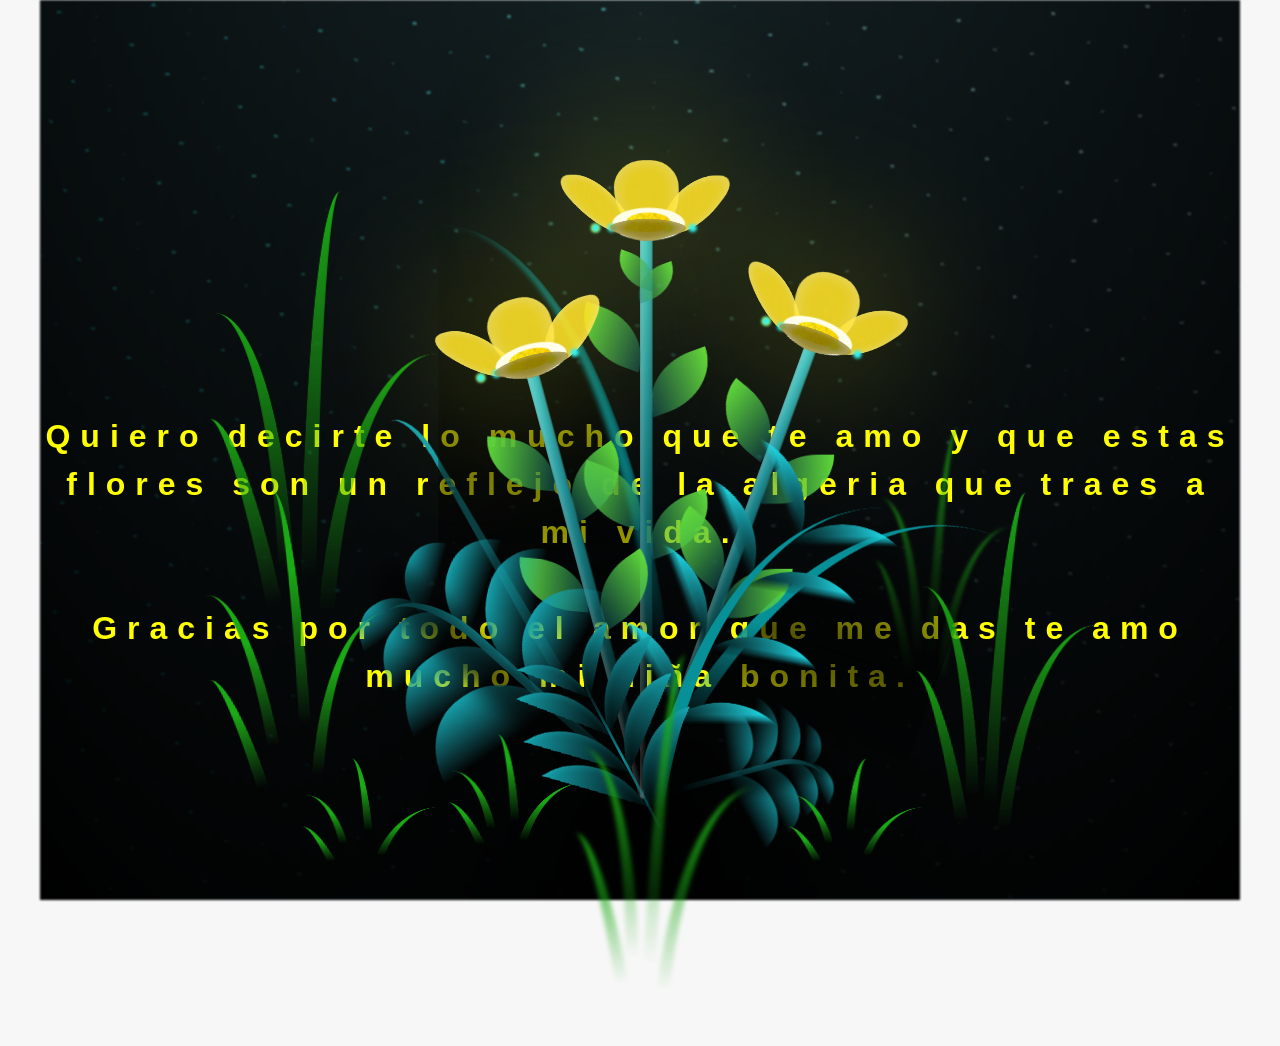
<file: flower.html>
<!DOCTYPE html>
<html lang="es">
  <head>
    <meta charset="UTF-8" />
    <meta http-equiv="X-UA-Compatible" content="IE=edge" />
    <meta name="viewport" content="width=device-width, initial-scale=1.0" />
    <link rel="stylesheet" href="css/main.css" />
    <link rel="icon" href="img/flowers.png" type="image/x-icon" />
    <title>Flower</title>
  </head>
  <body class="container">
    <audio src="sound/ChristianBasso&HaienQiu-Flowers.mp3" autoplay></audio>
    <div id="lyrics">
     
    </div>
    <h1 class="titulo">Quiero decirte lo mucho que te amo y que estas flores son un reflejo de la algeria que traes a mi vida. <br> <br>
      Gracias por todo el amor que me das
       te amo mucho mi niña bonita.</h1>
  
    <div class="night"></div>
    <div class="flowers">
      <div class="flower flower--1">
        <div class="flower__leafs flower__leafs--1">
          <div class="flower__leaf flower__leaf--1"></div>
          <div class="flower__leaf flower__leaf--2"></div>
          <div class="flower__leaf flower__leaf--3"></div>
          <div class="flower__leaf flower__leaf--4"></div>
          <div class="flower__white-circle"></div>

          <div class="flower__light flower__light--1"></div>
          <div class="flower__light flower__light--2"></div>
          <div class="flower__light flower__light--3"></div>
          <div class="flower__light flower__light--4"></div>
          <div class="flower__light flower__light--5"></div>
          <div class="flower__light flower__light--6"></div>
          <div class="flower__light flower__light--7"></div>
          <div class="flower__light flower__light--8"></div>
        </div>
        <div class="flower__line">
          <div class="flower__line__leaf flower__line__leaf--1"></div>
          <div class="flower__line__leaf flower__line__leaf--2"></div>
          <div class="flower__line__leaf flower__line__leaf--3"></div>
          <div class="flower__line__leaf flower__line__leaf--4"></div>
          <div class="flower__line__leaf flower__line__leaf--5"></div>
          <div class="flower__line__leaf flower__line__leaf--6"></div>
        </div>
      </div>

      <div class="flower flower--2">
        <div class="flower__leafs flower__leafs--2">
          <div class="flower__leaf flower__leaf--1"></div>
          <div class="flower__leaf flower__leaf--2"></div>
          <div class="flower__leaf flower__leaf--3"></div>
          <div class="flower__leaf flower__leaf--4"></div>
          <div class="flower__white-circle"></div>

          <div class="flower__light flower__light--1"></div>
          <div class="flower__light flower__light--2"></div>
          <div class="flower__light flower__light--3"></div>
          <div class="flower__light flower__light--4"></div>
          <div class="flower__light flower__light--5"></div>
          <div class="flower__light flower__light--6"></div>
          <div class="flower__light flower__light--7"></div>
          <div class="flower__light flower__light--8"></div>
        </div>
        <div class="flower__line">
          <div class="flower__line__leaf flower__line__leaf--1"></div>
          <div class="flower__line__leaf flower__line__leaf--2"></div>
          <div class="flower__line__leaf flower__line__leaf--3"></div>
          <div class="flower__line__leaf flower__line__leaf--4"></div>
        </div>
      </div>

      <div class="flower flower--3">
        <div class="flower__leafs flower__leafs--3">
          <div class="flower__leaf flower__leaf--1"></div>
          <div class="flower__leaf flower__leaf--2"></div>
          <div class="flower__leaf flower__leaf--3"></div>
          <div class="flower__leaf flower__leaf--4"></div>
          <div class="flower__white-circle"></div>

          <div class="flower__light flower__light--1"></div>
          <div class="flower__light flower__light--2"></div>
          <div class="flower__light flower__light--3"></div>
          <div class="flower__light flower__light--4"></div>
          <div class="flower__light flower__light--5"></div>
          <div class="flower__light flower__light--6"></div>
          <div class="flower__light flower__light--7"></div>
          <div class="flower__light flower__light--8"></div>
        </div>
        <div class="flower__line">
          <div class="flower__line__leaf flower__line__leaf--1"></div>
          <div class="flower__line__leaf flower__line__leaf--2"></div>
          <div class="flower__line__leaf flower__line__leaf--3"></div>
          <div class="flower__line__leaf flower__line__leaf--4"></div>
        </div>
      </div>

      <div class="grow-ans" style="--d: 1.2s">
        <div class="flower__g-long">
          <div class="flower__g-long__top"></div>
          <div class="flower__g-long__bottom"></div>
        </div>
      </div>

      <div class="growing-grass">
        <div class="flower__grass flower__grass--1">
          <div class="flower__grass--top"></div>
          <div class="flower__grass--bottom"></div>
          <div class="flower__grass__leaf flower__grass__leaf--1"></div>
          <div class="flower__grass__leaf flower__grass__leaf--2"></div>
          <div class="flower__grass__leaf flower__grass__leaf--3"></div>
          <div class="flower__grass__leaf flower__grass__leaf--4"></div>
          <div class="flower__grass__leaf flower__grass__leaf--5"></div>
          <div class="flower__grass__leaf flower__grass__leaf--6"></div>
          <div class="flower__grass__leaf flower__grass__leaf--7"></div>
          <div class="flower__grass__leaf flower__grass__leaf--8"></div>
          <div class="flower__grass__overlay"></div>
        </div>
      </div>

      <div class="growing-grass">
        <div class="flower__grass flower__grass--2">
          <div class="flower__grass--top"></div>
          <div class="flower__grass--bottom"></div>
          <div class="flower__grass__leaf flower__grass__leaf--1"></div>
          <div class="flower__grass__leaf flower__grass__leaf--2"></div>
          <div class="flower__grass__leaf flower__grass__leaf--3"></div>
          <div class="flower__grass__leaf flower__grass__leaf--4"></div>
          <div class="flower__grass__leaf flower__grass__leaf--5"></div>
          <div class="flower__grass__leaf flower__grass__leaf--6"></div>
          <div class="flower__grass__leaf flower__grass__leaf--7"></div>
          <div class="flower__grass__leaf flower__grass__leaf--8"></div>
          <div class="flower__grass__overlay"></div>
        </div>
      </div>

      <div class="grow-ans" style="--d: 2.4s">
        <div class="flower__g-right flower__g-right--1">
          <div class="leaf"></div>
        </div>
      </div>

      <div class="grow-ans" style="--d: 2.8s">
        <div class="flower__g-right flower__g-right--2">
          <div class="leaf"></div>
        </div>
      </div>

      <div class="grow-ans" style="--d: 2.8s">
        <div class="flower__g-front">
          <div
            class="flower__g-front__leaf-wrapper flower__g-front__leaf-wrapper--1"
          >
            <div class="flower__g-front__leaf"></div>
          </div>
          <div
            class="flower__g-front__leaf-wrapper flower__g-front__leaf-wrapper--2"
          >
            <div class="flower__g-front__leaf"></div>
          </div>
          <div
            class="flower__g-front__leaf-wrapper flower__g-front__leaf-wrapper--3"
          >
            <div class="flower__g-front__leaf"></div>
          </div>
          <div
            class="flower__g-front__leaf-wrapper flower__g-front__leaf-wrapper--4"
          >
            <div class="flower__g-front__leaf"></div>
          </div>
          <div
            class="flower__g-front__leaf-wrapper flower__g-front__leaf-wrapper--5"
          >
            <div class="flower__g-front__leaf"></div>
          </div>
          <div
            class="flower__g-front__leaf-wrapper flower__g-front__leaf-wrapper--6"
          >
            <div class="flower__g-front__leaf"></div>
          </div>
          <div
            class="flower__g-front__leaf-wrapper flower__g-front__leaf-wrapper--7"
          >
            <div class="flower__g-front__leaf"></div>
          </div>
          <div
            class="flower__g-front__leaf-wrapper flower__g-front__leaf-wrapper--8"
          >
            <div class="flower__g-front__leaf"></div>
          </div>
          <div class="flower__g-front__line"></div>
        </div>
      </div>

      <div class="grow-ans" style="--d: 3.2s">
        <div class="flower__g-fr">
          <div class="leaf"></div>
          <div class="flower__g-fr__leaf flower__g-fr__leaf--1"></div>
          <div class="flower__g-fr__leaf flower__g-fr__leaf--2"></div>
          <div class="flower__g-fr__leaf flower__g-fr__leaf--3"></div>
          <div class="flower__g-fr__leaf flower__g-fr__leaf--4"></div>
          <div class="flower__g-fr__leaf flower__g-fr__leaf--5"></div>
          <div class="flower__g-fr__leaf flower__g-fr__leaf--6"></div>
          <div class="flower__g-fr__leaf flower__g-fr__leaf--7"></div>
          <div class="flower__g-fr__leaf flower__g-fr__leaf--8"></div>
        </div>
      </div>

      <div class="long-g long-g--0">
        <div class="grow-ans" style="--d: 3s">
          <div class="leaf leaf--0"></div>
        </div>
        <div class="grow-ans" style="--d: 2.2s">
          <div class="leaf leaf--1"></div>
        </div>
        <div class="grow-ans" style="--d: 3.4s">
          <div class="leaf leaf--2"></div>
        </div>
        <div class="grow-ans" style="--d: 3.6s">
          <div class="leaf leaf--3"></div>
        </div>
      </div>

      <div class="long-g long-g--1">
        <div class="grow-ans" style="--d: 3.6s">
          <div class="leaf leaf--0"></div>
        </div>
        <div class="grow-ans" style="--d: 3.8s">
          <div class="leaf leaf--1"></div>
        </div>
        <div class="grow-ans" style="--d: 4s">
          <div class="leaf leaf--2"></div>
        </div>
        <div class="grow-ans" style="--d: 4.2s">
          <div class="leaf leaf--3"></div>
        </div>
      </div>

      <div class="long-g long-g--2">
        <div class="grow-ans" style="--d: 4s">
          <div class="leaf leaf--0"></div>
        </div>
        <div class="grow-ans" style="--d: 4.2s">
          <div class="leaf leaf--1"></div>
        </div>
        <div class="grow-ans" style="--d: 4.4s">
          <div class="leaf leaf--2"></div>
        </div>
        <div class="grow-ans" style="--d: 4.6s">
          <div class="leaf leaf--3"></div>
        </div>
      </div>

      <div class="long-g long-g--3">
        <div class="grow-ans" style="--d: 4s">
          <div class="leaf leaf--0"></div>
        </div>
        <div class="grow-ans" style="--d: 4.2s">
          <div class="leaf leaf--1"></div>
        </div>
        <div class="grow-ans" style="--d: 3s">
          <div class="leaf leaf--2"></div>
        </div>
        <div class="grow-ans" style="--d: 3.6s">
          <div class="leaf leaf--3"></div>
        </div>
      </div>

      <div class="long-g long-g--4">
        <div class="grow-ans" style="--d: 4s">
          <div class="leaf leaf--0"></div>
        </div>
        <div class="grow-ans" style="--d: 4.2s">
          <div class="leaf leaf--1"></div>
        </div>
        <div class="grow-ans" style="--d: 3s">
          <div class="leaf leaf--2"></div>
        </div>
        <div class="grow-ans" style="--d: 3.6s">
          <div class="leaf leaf--3"></div>
        </div>
      </div>

      <div class="long-g long-g--5">
        <div class="grow-ans" style="--d: 4s">
          <div class="leaf leaf--0"></div>
        </div>
        <div class="grow-ans" style="--d: 4.2s">
          <div class="leaf leaf--1"></div>
        </div>
        <div class="grow-ans" style="--d: 3s">
          <div class="leaf leaf--2"></div>
        </div>
        <div class="grow-ans" style="--d: 3.6s">
          <div class="leaf leaf--3"></div>
        </div>
      </div>

      <div class="long-g long-g--6">
        <div class="grow-ans" style="--d: 4.2s">
          <div class="leaf leaf--0"></div>
        </div>
        <div class="grow-ans" style="--d: 4.4s">
          <div class="leaf leaf--1"></div>
        </div>
        <div class="grow-ans" style="--d: 4.6s">
          <div class="leaf leaf--2"></div>
        </div>
        <div class="grow-ans" style="--d: 4.8s">
          <div class="leaf leaf--3"></div>
        </div>
      </div>

      <div class="long-g long-g--7">
        <div class="grow-ans" style="--d: 3s">
          <div class="leaf leaf--0"></div>
        </div>
        <div class="grow-ans" style="--d: 3.2s">
          <div class="leaf leaf--1"></div>
        </div>
        <div class="grow-ans" style="--d: 3.5s">
          <div class="leaf leaf--2"></div>
        </div>
        <div class="grow-ans" style="--d: 3.6s">
          <div class="leaf leaf--3"></div>
        </div>
      </div>
    </div>
    <script src="anim.js"></script>
    <script src="main.js"></script>
  </body>
</html>
</file>
<file: css/main.css>
*,
*::after,
*::before {
  padding: 0;
  margin: 0;
  box-sizing: border-box;
}

:root {
  --dark-color: #000;
}

body {
  display: flex;
  align-items: flex-end;
  justify-content: center;
  min-height: 100vh;
  background-color: var(--dark-color);
  overflow: hidden;
  perspective: 1000px;
}

#lyrics {
  font-size: 28px;
  font-family: "Franklin Gothic Medium", "Arial Narrow", Arial, sans-serif;
  color: white;
  position: absolute;
  margin-bottom: 20%;
  z-index: 1;
  font-weight: bold;
  letter-spacing: 4px;
}
@media only screen and (max-width: 600px) {
  /* Estilos específicos para dispositivos con un ancho máximo de 600px */
  #lyrics {
      font-size: 14px; /* Reduce el tamaño del texto para dispositivos más pequeños */
      margin-bottom: 530px;
      letter-spacing: 3px;
  }

}
.titulo {
  margin-bottom: 180px;
  font-family: "Arial Narrow", Arial, sans-serif;
  color: yellow;
  position: absolute;
  font-weight: bold;
  letter-spacing: 10px;
  opacity: 0;
  animation: fadeIn 3s ease-in-out forwards;
  text-align: center;
}
@keyframes fadeIn {
  from {
    opacity: 0;
  }
  to {
    opacity: 1;
  }
}

.night {
  z-index: -1;
  position: absolute;
  left: 50%;
  top: 0;
  transform: translateX(-50%);
  width: 100%;
  height: 100%;
  filter: blur(0.1vmin);
  background-image: radial-gradient(
      ellipse at top,
      transparent 0%,
      var(--dark-color)
    ),
    radial-gradient(
      ellipse at bottom,
      var(--dark-color),
      rgba(145, 233, 255, 0.2)
    ),
    repeating-linear-gradient(
      220deg,
      rgb(0, 0, 0) 0px,
      rgb(0, 0, 0) 19px,
      transparent 19px,
      transparent 22px
    ),
    repeating-linear-gradient(
      189deg,
      rgb(0, 0, 0) 0px,
      rgb(0, 0, 0) 19px,
      transparent 19px,
      transparent 22px
    ),
    repeating-linear-gradient(
      148deg,
      rgb(0, 0, 0) 0px,
      rgb(0, 0, 0) 19px,
      transparent 19px,
      transparent 22px
    ),
    linear-gradient(90deg, rgb(0, 255, 250), rgb(240, 240, 240));
}

.flowers {
  position: relative;
  transform: scale(0.9);
  /*margin-bottom: 100px;
  */
}

@media only screen and (max-width: 600px) {
  /* Estilos específicos para dispositivos con un ancho máximo de 600px */
.flowers {
      font-size: 14px;
      margin-bottom: 35%;
      letter-spacing: 3px;
      transform: scale(1.0);
}

}

.flower {
  position: absolute;
  bottom: 10vmin;
  transform-origin: bottom center;
  z-index: 10;
  --fl-speed: 0.8s;
}
.flower--1 {
  -webkit-animation: moving-flower-1 4s linear infinite;
  animation: moving-flower-1 4s linear infinite;
}
.flower--1 .flower__line {
  height: 70vmin;
  -webkit-animation-delay: 0.3s;
  animation-delay: 0.3s;
}
.flower--1 .flower__line__leaf--1 {
  -webkit-animation: blooming-leaf-right var(--fl-speed) 1.6s backwards;
  animation: blooming-leaf-right var(--fl-speed) 1.6s backwards;
}
.flower--1 .flower__line__leaf--2 {
  -webkit-animation: blooming-leaf-right var(--fl-speed) 1.4s backwards;
  animation: blooming-leaf-right var(--fl-speed) 1.4s backwards;
}
.flower--1 .flower__line__leaf--3 {
  -webkit-animation: blooming-leaf-left var(--fl-speed) 1.2s backwards;
  animation: blooming-leaf-left var(--fl-speed) 1.2s backwards;
}
.flower--1 .flower__line__leaf--4 {
  -webkit-animation: blooming-leaf-left var(--fl-speed) 1s backwards;
  animation: blooming-leaf-left var(--fl-speed) 1s backwards;
}
.flower--1 .flower__line__leaf--5 {
  -webkit-animation: blooming-leaf-right var(--fl-speed) 1.8s backwards;
  animation: blooming-leaf-right var(--fl-speed) 1.8s backwards;
}
.flower--1 .flower__line__leaf--6 {
  -webkit-animation: blooming-leaf-left var(--fl-speed) 2s backwards;
  animation: blooming-leaf-left var(--fl-speed) 2s backwards;
}
.flower--2 {
  left: 50%;
  transform: rotate(20deg);
  -webkit-animation: moving-flower-2 4s linear infinite;
  animation: moving-flower-2 4s linear infinite;
}
.flower--2 .flower__line {
  height: 60vmin;
  -webkit-animation-delay: 0.6s;
  animation-delay: 0.6s;
}
.flower--2 .flower__line__leaf--1 {
  -webkit-animation: blooming-leaf-right var(--fl-speed) 1.9s backwards;
  animation: blooming-leaf-right var(--fl-speed) 1.9s backwards;
}
.flower--2 .flower__line__leaf--2 {
  -webkit-animation: blooming-leaf-right var(--fl-speed) 1.7s backwards;
  animation: blooming-leaf-right var(--fl-speed) 1.7s backwards;
}
.flower--2 .flower__line__leaf--3 {
  -webkit-animation: blooming-leaf-left var(--fl-speed) 1.5s backwards;
  animation: blooming-leaf-left var(--fl-speed) 1.5s backwards;
}
.flower--2 .flower__line__leaf--4 {
  -webkit-animation: blooming-leaf-left var(--fl-speed) 1.3s backwards;
  animation: blooming-leaf-left var(--fl-speed) 1.3s backwards;
}
.flower--3 {
  left: 50%;
  transform: rotate(-15deg);
  -webkit-animation: moving-flower-3 4s linear infinite;
  animation: moving-flower-3 4s linear infinite;
}
.flower--3 .flower__line {
  -webkit-animation-delay: 0.9s;
  animation-delay: 0.9s;
}
.flower--3 .flower__line__leaf--1 {
  -webkit-animation: blooming-leaf-right var(--fl-speed) 2.5s backwards;
  animation: blooming-leaf-right var(--fl-speed) 2.5s backwards;
}
.flower--3 .flower__line__leaf--2 {
  -webkit-animation: blooming-leaf-right var(--fl-speed) 2.3s backwards;
  animation: blooming-leaf-right var(--fl-speed) 2.3s backwards;
}
.flower--3 .flower__line__leaf--3 {
  -webkit-animation: blooming-leaf-left var(--fl-speed) 2.1s backwards;
  animation: blooming-leaf-left var(--fl-speed) 2.1s backwards;
}
.flower--3 .flower__line__leaf--4 {
  -webkit-animation: blooming-leaf-left var(--fl-speed) 1.9s backwards;
  animation: blooming-leaf-left var(--fl-speed) 1.9s backwards;
}
.flower__leafs {
  position: relative;
  -webkit-animation: blooming-flower 2s backwards;
  animation: blooming-flower 2s backwards;
}
.flower__leafs--1 {
  -webkit-animation-delay: 1.1s;
  animation-delay: 1.1s;
}
.flower__leafs--2 {
  -webkit-animation-delay: 1.4s;
  animation-delay: 1.4s;
}
.flower__leafs--3 {
  -webkit-animation-delay: 1.7s;
  animation-delay: 1.7s;
}
.flower__leafs::after {
  content: "";
  position: absolute;
  left: 0;
  top: 0;
  transform: translate(-50%, -100%);
  width: 8vmin;
  height: 8vmin;
  background-color: #f9fd25;
  /* background-color: #fd2525; */
  filter: blur(10vmin);
}
.flower__leaf {
  position: absolute;
  bottom: 0;
  left: 50%;
  width: 8vmin;
  height: 11vmin;
  border-radius: 51% 49% 47% 53%/44% 45% 55% 69%;
  background-color: #253bfd;
  background-color: #fddd25;
  transform-origin: bottom center;
  opacity: 0.9;
  box-shadow: inset 0 0 2vmin rgba(255, 255, 255, 0.5);
}
.flower__leaf--1 {
  transform: translate(-10%, 1%) rotateY(40deg) rotateX(-50deg);
}
.flower__leaf--2 {
  transform: translate(-50%, -4%) rotateX(40deg);
}
.flower__leaf--3 {
  transform: translate(-90%, 0%) rotateY(45deg) rotateX(50deg);
}
.flower__leaf--4 {
  width: 8vmin;
  height: 8vmin;
  transform-origin: bottom left;
  border-radius: 4vmin 10vmin 4vmin 4vmin;
  transform: translate(0%, 18%) rotateX(70deg) rotate(-43deg);
  background-color: #7c6901;
  z-index: 1;
  opacity: 0.8;
}
.flower__white-circle {
  position: absolute;
  left: -3.5vmin;
  top: -3vmin;
  width: 9vmin;
  height: 4vmin;
  border-radius: 50%;
  background-color: #fff;
}
.flower__white-circle::after {
  content: "";
  position: absolute;
  left: 50%;
  top: 45%;
  transform: translate(-50%, -50%);
  width: 60%;
  height: 60%;
  border-radius: inherit;
  background-image: repeating-linear-gradient(
      135deg,
      rgba(0, 0, 0, 0.03) 0px,
      rgba(0, 0, 0, 0.03) 1px,
      transparent 1px,
      transparent 12px
    ),
    repeating-linear-gradient(
      45deg,
      rgba(0, 0, 0, 0.03) 0px,
      rgba(0, 0, 0, 0.03) 1px,
      transparent 1px,
      transparent 12px
    ),
    repeating-linear-gradient(
      67.5deg,
      rgba(0, 0, 0, 0.03) 0px,
      rgba(0, 0, 0, 0.03) 1px,
      transparent 1px,
      transparent 12px
    ),
    repeating-linear-gradient(
      135deg,
      rgba(0, 0, 0, 0.03) 0px,
      rgba(0, 0, 0, 0.03) 1px,
      transparent 1px,
      transparent 12px
    ),
    repeating-linear-gradient(
      45deg,
      rgba(0, 0, 0, 0.03) 0px,
      rgba(0, 0, 0, 0.03) 1px,
      transparent 1px,
      transparent 12px
    ),
    repeating-linear-gradient(
      112.5deg,
      rgba(0, 0, 0, 0.03) 0px,
      rgba(0, 0, 0, 0.03) 1px,
      transparent 1px,
      transparent 12px
    ),
    repeating-linear-gradient(
      112.5deg,
      rgba(0, 0, 0, 0.03) 0px,
      rgba(0, 0, 0, 0.03) 1px,
      transparent 1px,
      transparent 12px
    ),
    repeating-linear-gradient(
      45deg,
      rgba(0, 0, 0, 0.03) 0px,
      rgba(0, 0, 0, 0.03) 1px,
      transparent 1px,
      transparent 12px
    ),
    repeating-linear-gradient(
      22.5deg,
      rgba(0, 0, 0, 0.03) 0px,
      rgba(0, 0, 0, 0.03) 1px,
      transparent 1px,
      transparent 12px
    ),
    repeating-linear-gradient(
      45deg,
      rgba(0, 0, 0, 0.03) 0px,
      rgba(0, 0, 0, 0.03) 1px,
      transparent 1px,
      transparent 12px
    ),
    repeating-linear-gradient(
      22.5deg,
      rgba(0, 0, 0, 0.03) 0px,
      rgba(0, 0, 0, 0.03) 1px,
      transparent 1px,
      transparent 12px
    ),
    repeating-linear-gradient(
      135deg,
      rgba(0, 0, 0, 0.03) 0px,
      rgba(0, 0, 0, 0.03) 1px,
      transparent 1px,
      transparent 12px
    ),
    repeating-linear-gradient(
      157.5deg,
      rgba(0, 0, 0, 0.03) 0px,
      rgba(0, 0, 0, 0.03) 1px,
      transparent 1px,
      transparent 12px
    ),
    repeating-linear-gradient(
      67.5deg,
      rgba(0, 0, 0, 0.03) 0px,
      rgba(0, 0, 0, 0.03) 1px,
      transparent 1px,
      transparent 12px
    ),
    repeating-linear-gradient(
      67.5deg,
      rgba(0, 0, 0, 0.03) 0px,
      rgba(0, 0, 0, 0.03) 1px,
      transparent 1px,
      transparent 12px
    ),
    linear-gradient(90deg, rgb(255, 235, 18), rgb(255, 206, 0));
}
.flower__line {
  height: 55vmin;
  width: 1.5vmin;
  background-image: linear-gradient(
      to left,
      rgba(0, 0, 0, 0.2),
      transparent,
      rgba(255, 255, 255, 0.2)
    ),
    linear-gradient(to top, transparent 10%, #14757a, #39c6d6);
  box-shadow: inset 0 0 2px rgba(0, 0, 0, 0.5);
  -webkit-animation: grow-flower-tree 4s backwards;
  animation: grow-flower-tree 4s backwards;
}
.flower__line__leaf {
  --w: 7vmin;
  --h: calc(var(--w) + 2vmin);
  position: absolute;
  top: 20%;
  left: 90%;
  width: var(--w);
  height: var(--h);
  border-top-right-radius: var(--h);
  border-bottom-left-radius: var(--h);
  background-image: linear-gradient(to top, rgba(20, 117, 122, 0.4), #5ed639);
}
.flower__line__leaf--1 {
  transform: rotate(70deg) rotateY(30deg);
}
.flower__line__leaf--2 {
  top: 45%;
  transform: rotate(70deg) rotateY(30deg);
}
.flower__line__leaf--3,
.flower__line__leaf--4,
.flower__line__leaf--6 {
  border-top-right-radius: 0;
  border-bottom-left-radius: 0;
  border-top-left-radius: var(--h);
  border-bottom-right-radius: var(--h);
  left: -460%;
  top: 12%;
  transform: rotate(-70deg) rotateY(30deg);
}
.flower__line__leaf--4 {
  top: 40%;
}
.flower__line__leaf--5 {
  top: 0;
  transform-origin: left;
  transform: rotate(70deg) rotateY(30deg) scale(0.6);
}
.flower__line__leaf--6 {
  top: -2%;
  left: -450%;
  transform-origin: right;
  transform: rotate(-70deg) rotateY(30deg) scale(0.6);
}
.flower__light {
  position: absolute;
  bottom: 0vmin;
  width: 1vmin;
  height: 1vmin;
  background-color: rgb(255, 251, 0);
  border-radius: 50%;
  filter: blur(0.2vmin);
  -webkit-animation: light-ans 4s linear infinite backwards;
  animation: light-ans 4s linear infinite backwards;
}
.flower__light:nth-child(odd) {
  background-color: #23f0ff;
}
.flower__light--1 {
  left: -2vmin;
  -webkit-animation-delay: 1s;
  animation-delay: 1s;
}
.flower__light--2 {
  left: 3vmin;
  -webkit-animation-delay: 0.5s;
  animation-delay: 0.5s;
}
.flower__light--3 {
  left: -6vmin;
  -webkit-animation-delay: 0.3s;
  animation-delay: 0.3s;
}
.flower__light--4 {
  left: 6vmin;
  -webkit-animation-delay: 0.9s;
  animation-delay: 0.9s;
}
.flower__light--5 {
  left: -1vmin;
  -webkit-animation-delay: 1.5s;
  animation-delay: 1.5s;
}
.flower__light--6 {
  left: -4vmin;
  -webkit-animation-delay: 3s;
  animation-delay: 3s;
}
.flower__light--7 {
  left: 3vmin;
  -webkit-animation-delay: 2s;
  animation-delay: 2s;
}
.flower__light--8 {
  left: -6vmin;
  -webkit-animation-delay: 3.5s;
  animation-delay: 3.5s;
}
.flower__grass {
  --c: #159faa;
  --line-w: 1.5vmin;
  position: absolute;
  bottom: 12vmin;
  left: -7vmin;
  display: flex;
  flex-direction: column;
  align-items: flex-end;
  z-index: 20;
  transform-origin: bottom center;
  transform: rotate(-48deg) rotateY(40deg);
}
.flower__grass--1 {
  -webkit-animation: moving-grass 2s linear infinite;
  animation: moving-grass 2s linear infinite;
}
.flower__grass--2 {
  left: 2vmin;
  bottom: 10vmin;
  transform: scale(0.5) rotate(75deg) rotateX(10deg) rotateY(-200deg);
  opacity: 0.8;
  z-index: 0;
  -webkit-animation: moving-grass--2 1.5s linear infinite;
  animation: moving-grass--2 1.5s linear infinite;
}
.flower__grass--top {
  width: 7vmin;
  height: 10vmin;
  border-top-right-radius: 100%;
  border-right: var(--line-w) solid var(--c);
  transform-origin: bottom center;
  transform: rotate(-2deg);
}
.flower__grass--bottom {
  margin-top: -2px;
  width: var(--line-w);
  height: 25vmin;
  background-image: linear-gradient(to top, transparent, var(--c));
}
.flower__grass__leaf {
  --size: 10vmin;
  position: absolute;
  width: calc(var(--size) * 2.1);
  height: var(--size);
  border-top-left-radius: var(--size);
  border-top-right-radius: var(--size);
  background-image: linear-gradient(
    to top,
    transparent,
    transparent 30%,
    var(--c)
  );
  z-index: 100;
}
.flower__grass__leaf--1 {
  top: -6%;
  left: 30%;
  --size: 6vmin;
  transform: rotate(-20deg);
  -webkit-animation: growing-grass-ans--1 2s 2.6s backwards;
  animation: growing-grass-ans--1 2s 2.6s backwards;
}
@-webkit-keyframes growing-grass-ans--1 {
  0% {
    transform-origin: bottom left;
    transform: rotate(-20deg) scale(0);
  }
}
@keyframes growing-grass-ans--1 {
  0% {
    transform-origin: bottom left;
    transform: rotate(-20deg) scale(0);
  }
}
.flower__grass__leaf--2 {
  top: -5%;
  left: -110%;
  --size: 6vmin;
  transform: rotate(10deg);
  -webkit-animation: growing-grass-ans--2 2s 2.4s linear backwards;
  animation: growing-grass-ans--2 2s 2.4s linear backwards;
}
@-webkit-keyframes growing-grass-ans--2 {
  0% {
    transform-origin: bottom right;
    transform: rotate(10deg) scale(0);
  }
}
@keyframes growing-grass-ans--2 {
  0% {
    transform-origin: bottom right;
    transform: rotate(10deg) scale(0);
  }
}
.flower__grass__leaf--3 {
  top: 5%;
  left: 60%;
  --size: 8vmin;
  transform: rotate(-18deg) rotateX(-20deg);
  -webkit-animation: growing-grass-ans--3 2s 2.2s linear backwards;
  animation: growing-grass-ans--3 2s 2.2s linear backwards;
}
@-webkit-keyframes growing-grass-ans--3 {
  0% {
    transform-origin: bottom left;
    transform: rotate(-18deg) rotateX(-20deg) scale(0);
  }
}
@keyframes growing-grass-ans--3 {
  0% {
    transform-origin: bottom left;
    transform: rotate(-18deg) rotateX(-20deg) scale(0);
  }
}
.flower__grass__leaf--4 {
  top: 6%;
  left: -135%;
  --size: 8vmin;
  transform: rotate(2deg);
  -webkit-animation: growing-grass-ans--4 2s 2s linear backwards;
  animation: growing-grass-ans--4 2s 2s linear backwards;
}
@-webkit-keyframes growing-grass-ans--4 {
  0% {
    transform-origin: bottom right;
    transform: rotate(2deg) scale(0);
  }
}
@keyframes growing-grass-ans--4 {
  0% {
    transform-origin: bottom right;
    transform: rotate(2deg) scale(0);
  }
}
.flower__grass__leaf--5 {
  top: 20%;
  left: 60%;
  --size: 10vmin;
  transform: rotate(-24deg) rotateX(-20deg);
  -webkit-animation: growing-grass-ans--5 2s 1.8s linear backwards;
  animation: growing-grass-ans--5 2s 1.8s linear backwards;
}
@-webkit-keyframes growing-grass-ans--5 {
  0% {
    transform-origin: bottom left;
    transform: rotate(-24deg) rotateX(-20deg) scale(0);
  }
}
@keyframes growing-grass-ans--5 {
  0% {
    transform-origin: bottom left;
    transform: rotate(-24deg) rotateX(-20deg) scale(0);
  }
}
.flower__grass__leaf--6 {
  top: 22%;
  left: -180%;
  --size: 10vmin;
  transform: rotate(10deg);
  -webkit-animation: growing-grass-ans--6 2s 1.6s linear backwards;
  animation: growing-grass-ans--6 2s 1.6s linear backwards;
}
@-webkit-keyframes growing-grass-ans--6 {
  0% {
    transform-origin: bottom right;
    transform: rotate(10deg) scale(0);
  }
}
@keyframes growing-grass-ans--6 {
  0% {
    transform-origin: bottom right;
    transform: rotate(10deg) scale(0);
  }
}
.flower__grass__leaf--7 {
  top: 39%;
  left: 70%;
  --size: 10vmin;
  transform: rotate(-10deg);
  -webkit-animation: growing-grass-ans--7 2s 1.4s linear backwards;
  animation: growing-grass-ans--7 2s 1.4s linear backwards;
}
@-webkit-keyframes growing-grass-ans--7 {
  0% {
    transform-origin: bottom left;
    transform: rotate(-10deg) scale(0);
  }
}
@keyframes growing-grass-ans--7 {
  0% {
    transform-origin: bottom left;
    transform: rotate(-10deg) scale(0);
  }
}
.flower__grass__leaf--8 {
  top: 40%;
  left: -215%;
  --size: 11vmin;
  transform: rotate(10deg);
  -webkit-animation: growing-grass-ans--8 2s 1.2s linear backwards;
  animation: growing-grass-ans--8 2s 1.2s linear backwards;
}
@-webkit-keyframes growing-grass-ans--8 {
  0% {
    transform-origin: bottom right;
    transform: rotate(10deg) scale(0);
  }
}
@keyframes growing-grass-ans--8 {
  0% {
    transform-origin: bottom right;
    transform: rotate(10deg) scale(0);
  }
}
.flower__grass__overlay {
  position: absolute;
  top: -10%;
  right: 0%;
  width: 100%;
  height: 100%;
  background-color: rgba(0, 0, 0, 0.6);
  filter: blur(1.5vmin);
  z-index: 100;
}
.flower__g-long {
  --w: 2vmin;
  --h: 6vmin;
  --c: #159faa;
  position: absolute;
  bottom: 10vmin;
  left: -3vmin;
  transform-origin: bottom center;
  transform: rotate(-30deg) rotateY(-20deg);
  display: flex;
  flex-direction: column;
  align-items: flex-end;
  -webkit-animation: flower-g-long-ans 3s linear infinite;
  animation: flower-g-long-ans 3s linear infinite;
}
@-webkit-keyframes flower-g-long-ans {
  0%,
  100% {
    transform: rotate(-30deg) rotateY(-20deg);
  }
  50% {
    transform: rotate(-32deg) rotateY(-20deg);
  }
}
@keyframes flower-g-long-ans {
  0%,
  100% {
    transform: rotate(-30deg) rotateY(-20deg);
  }
  50% {
    transform: rotate(-32deg) rotateY(-20deg);
  }
}
.flower__g-long__top {
  top: calc(var(--h) * -1);
  width: calc(var(--w) + 1vmin);
  height: var(--h);
  border-top-right-radius: 100%;
  border-right: 0.7vmin solid var(--c);
  transform: translate(-0.7vmin, 1vmin);
}
.flower__g-long__bottom {
  width: var(--w);
  height: 50vmin;
  transform-origin: bottom center;
  background-image: linear-gradient(to top, transparent 30%, var(--c));
  box-shadow: inset 0 0 2px rgba(0, 0, 0, 0.5);
  -webkit-clip-path: polygon(35% 0, 65% 1%, 100% 100%, 0% 100%);
  clip-path: polygon(35% 0, 65% 1%, 100% 100%, 0% 100%);
}
.flower__g-right {
  position: absolute;
  bottom: 6vmin;
  left: -2vmin;
  transform-origin: bottom left;
  transform: rotate(20deg);
}
.flower__g-right .leaf {
  width: 30vmin;
  height: 50vmin;
  border-top-left-radius: 100%;
  border-left: 2vmin solid #079097;
  background-image: linear-gradient(
    to bottom,
    transparent,
    var(--dark-color) 60%
  );
  -webkit-mask-image: linear-gradient(to top, transparent 30%, #079097 60%);
}
.flower__g-right--1 {
  -webkit-animation: flower-g-right-ans 2.5s linear infinite;
  animation: flower-g-right-ans 2.5s linear infinite;
}
.flower__g-right--2 {
  left: 5vmin;
  transform: rotateY(-180deg);
  -webkit-animation: flower-g-right-ans--2 3s linear infinite;
  animation: flower-g-right-ans--2 3s linear infinite;
}
.flower__g-right--2 .leaf {
  height: 75vmin;
  filter: blur(0.3vmin);
  opacity: 0.8;
}
@-webkit-keyframes flower-g-right-ans {
  0%,
  100% {
    transform: rotate(20deg);
  }
  50% {
    transform: rotate(24deg) rotateX(-20deg);
  }
}
@keyframes flower-g-right-ans {
  0%,
  100% {
    transform: rotate(20deg);
  }
  50% {
    transform: rotate(24deg) rotateX(-20deg);
  }
}
@-webkit-keyframes flower-g-right-ans--2 {
  0%,
  100% {
    transform: rotateY(-180deg) rotate(0deg) rotateX(-20deg);
  }
  50% {
    transform: rotateY(-180deg) rotate(6deg) rotateX(-20deg);
  }
}
@keyframes flower-g-right-ans--2 {
  0%,
  100% {
    transform: rotateY(-180deg) rotate(0deg) rotateX(-20deg);
  }
  50% {
    transform: rotateY(-180deg) rotate(6deg) rotateX(-20deg);
  }
}
.flower__g-front {
  position: absolute;
  bottom: 6vmin;
  left: 2.5vmin;
  z-index: 100;
  transform-origin: bottom center;
  transform: rotate(-28deg) rotateY(30deg) scale(1.04);
  -webkit-animation: flower__g-front-ans 2s linear infinite;
  animation: flower__g-front-ans 2s linear infinite;
}
@-webkit-keyframes flower__g-front-ans {
  0%,
  100% {
    transform: rotate(-28deg) rotateY(30deg) scale(1.04);
  }
  50% {
    transform: rotate(-35deg) rotateY(40deg) scale(1.04);
  }
}
@keyframes flower__g-front-ans {
  0%,
  100% {
    transform: rotate(-28deg) rotateY(30deg) scale(1.04);
  }
  50% {
    transform: rotate(-35deg) rotateY(40deg) scale(1.04);
  }
}
.flower__g-front__line {
  width: 0.3vmin;
  height: 20vmin;
  background-image: linear-gradient(
    to top,
    transparent,
    #079097,
    transparent 100%
  );
  position: relative;
}
.flower__g-front__leaf-wrapper {
  position: absolute;
  top: 0;
  left: 0;
  transform-origin: bottom left;
  transform: rotate(10deg);
}
.flower__g-front__leaf-wrapper:nth-child(even) {
  left: 0vmin;
  transform: rotateY(-180deg) rotate(5deg);
  -webkit-animation: flower__g-front__leaf-left-ans 1s ease-in backwards;
  animation: flower__g-front__leaf-left-ans 1s ease-in backwards;
}
.flower__g-front__leaf-wrapper:nth-child(odd) {
  -webkit-animation: flower__g-front__leaf-ans 1s ease-in backwards;
  animation: flower__g-front__leaf-ans 1s ease-in backwards;
}
.flower__g-front__leaf-wrapper--1 {
  top: -8vmin;
  transform: scale(0.7);
  -webkit-animation: flower__g-front__leaf-ans 1s 5.5s ease-in backwards !important;
  animation: flower__g-front__leaf-ans 1s 5.5s ease-in backwards !important;
}
.flower__g-front__leaf-wrapper--2 {
  top: -8vmin;
  transform: rotateY(-180deg) scale(0.7) !important;
  -webkit-animation: flower__g-front__leaf-left-ans-2 1s 4.6s ease-in backwards !important;
  animation: flower__g-front__leaf-left-ans-2 1s 4.6s ease-in backwards !important;
}
.flower__g-front__leaf-wrapper--3 {
  top: -3vmin;
  -webkit-animation: flower__g-front__leaf-ans 1s 4.6s ease-in backwards;
  animation: flower__g-front__leaf-ans 1s 4.6s ease-in backwards;
}
.flower__g-front__leaf-wrapper--4 {
  top: -3vmin;
  transform: rotateY(-180deg) scale(0.9) !important;
  -webkit-animation: flower__g-front__leaf-left-ans-2 1s 4.6s ease-in backwards !important;
  animation: flower__g-front__leaf-left-ans-2 1s 4.6s ease-in backwards !important;
}
@-webkit-keyframes flower__g-front__leaf-left-ans-2 {
  0% {
    transform: rotateY(-180deg) scale(0);
  }
}
@keyframes flower__g-front__leaf-left-ans-2 {
  0% {
    transform: rotateY(-180deg) scale(0);
  }
}
.flower__g-front__leaf-wrapper--5,
.flower__g-front__leaf-wrapper--6 {
  top: 2vmin;
}
.flower__g-front__leaf-wrapper--7,
.flower__g-front__leaf-wrapper--8 {
  top: 6.5vmin;
}
.flower__g-front__leaf-wrapper--2 {
  -webkit-animation-delay: 5.2s !important;
  animation-delay: 5.2s !important;
}
.flower__g-front__leaf-wrapper--3 {
  -webkit-animation-delay: 4.9s !important;
  animation-delay: 4.9s !important;
}
.flower__g-front__leaf-wrapper--5 {
  -webkit-animation-delay: 4.3s !important;
  animation-delay: 4.3s !important;
}
.flower__g-front__leaf-wrapper--6 {
  -webkit-animation-delay: 4.1s !important;
  animation-delay: 4.1s !important;
}
.flower__g-front__leaf-wrapper--7 {
  -webkit-animation-delay: 3.8s !important;
  animation-delay: 3.8s !important;
}
.flower__g-front__leaf-wrapper--8 {
  -webkit-animation-delay: 3.5s !important;
  animation-delay: 3.5s !important;
}
@-webkit-keyframes flower__g-front__leaf-ans {
  0% {
    transform: rotate(10deg) scale(0);
  }
}
@keyframes flower__g-front__leaf-ans {
  0% {
    transform: rotate(10deg) scale(0);
  }
}
@-webkit-keyframes flower__g-front__leaf-left-ans {
  0% {
    transform: rotateY(-180deg) rotate(5deg) scale(0);
  }
}
@keyframes flower__g-front__leaf-left-ans {
  0% {
    transform: rotateY(-180deg) rotate(5deg) scale(0);
  }
}
.flower__g-front__leaf {
  width: 10vmin;
  height: 10vmin;
  border-radius: 100% 0% 0% 100%/100% 100% 0% 0%;
  box-shadow: inset 0 2px 1vmin hsla(184deg, 97%, 58%, 0.2);
  background-image: linear-gradient(
      to bottom left,
      transparent,
      var(--dark-color)
    ),
    linear-gradient(to bottom right, #159faa 50%, transparent 50%, transparent);
  -webkit-mask-image: linear-gradient(
    to bottom right,
    #159faa 50%,
    transparent 50%,
    transparent
  );
  mask-image: linear-gradient(
    to bottom right,
    #159faa 50%,
    transparent 50%,
    transparent
  );
}
.flower__g-fr {
  position: absolute;
  bottom: -4vmin;
  left: vmin;
  transform-origin: bottom left;
  z-index: 10;
  -webkit-animation: flower__g-fr-ans 2s linear infinite;
  animation: flower__g-fr-ans 2s linear infinite;
}
@-webkit-keyframes flower__g-fr-ans {
  0%,
  100% {
    transform: rotate(2deg);
  }
  50% {
    transform: rotate(4deg);
  }
}
@keyframes flower__g-fr-ans {
  0%,
  100% {
    transform: rotate(2deg);
  }
  50% {
    transform: rotate(4deg);
  }
}
.flower__g-fr .leaf {
  width: 30vmin;
  height: 50vmin;
  border-top-left-radius: 100%;
  border-left: 2vmin solid #079097;
  -webkit-mask-image: linear-gradient(to top, transparent 25%, #079097 50%);
  position: relative;
  z-index: 1;
}
.flower__g-fr__leaf {
  position: absolute;
  top: 0;
  left: 0;
  width: 10vmin;
  height: 10vmin;
  border-radius: 100% 0% 0% 100%/100% 100% 0% 0%;
  box-shadow: inset 0 2px 1vmin hsla(184deg, 97%, 58%, 0.2);
  background-image: linear-gradient(
      to bottom left,
      transparent,
      var(--dark-color) 98%
    ),
    linear-gradient(to bottom right, #23f0ff 45%, transparent 50%, transparent);
  -webkit-mask-image: linear-gradient(
    135deg,
    #159faa 40%,
    transparent 50%,
    transparent
  );
}
.flower__g-fr__leaf--1 {
  left: 20vmin;
  transform: rotate(45deg);
  -webkit-animation: flower__g-fr-leaft-ans-1 0.5s 5.2s linear backwards;
  animation: flower__g-fr-leaft-ans-1 0.5s 5.2s linear backwards;
}
@-webkit-keyframes flower__g-fr-leaft-ans-1 {
  0% {
    transform-origin: left;
    transform: rotate(45deg) scale(0);
  }
}
@keyframes flower__g-fr-leaft-ans-1 {
  0% {
    transform-origin: left;
    transform: rotate(45deg) scale(0);
  }
}
.flower__g-fr__leaf--2 {
  left: 12vmin;
  top: -7vmin;
  transform: rotate(25deg) rotateY(-180deg);
  -webkit-animation: flower__g-fr-leaft-ans-6 0.5s 5s linear backwards;
  animation: flower__g-fr-leaft-ans-6 0.5s 5s linear backwards;
}
.flower__g-fr__leaf--3 {
  left: 15vmin;
  top: 6vmin;
  transform: rotate(55deg);
  -webkit-animation: flower__g-fr-leaft-ans-5 0.5s 4.8s linear backwards;
  animation: flower__g-fr-leaft-ans-5 0.5s 4.8s linear backwards;
}
.flower__g-fr__leaf--4 {
  left: 6vmin;
  top: -2vmin;
  transform: rotate(25deg) rotateY(-180deg);
  -webkit-animation: flower__g-fr-leaft-ans-6 0.5s 4.6s linear backwards;
  animation: flower__g-fr-leaft-ans-6 0.5s 4.6s linear backwards;
}
.flower__g-fr__leaf--5 {
  left: 10vmin;
  top: 14vmin;
  transform: rotate(55deg);
  -webkit-animation: flower__g-fr-leaft-ans-5 0.5s 4.4s linear backwards;
  animation: flower__g-fr-leaft-ans-5 0.5s 4.4s linear backwards;
}
@-webkit-keyframes flower__g-fr-leaft-ans-5 {
  0% {
    transform-origin: left;
    transform: rotate(55deg) scale(0);
  }
}
@keyframes flower__g-fr-leaft-ans-5 {
  0% {
    transform-origin: left;
    transform: rotate(55deg) scale(0);
  }
}
.flower__g-fr__leaf--6 {
  left: 0vmin;
  top: 6vmin;
  transform: rotate(25deg) rotateY(-180deg);
  -webkit-animation: flower__g-fr-leaft-ans-6 0.5s 4.2s linear backwards;
  animation: flower__g-fr-leaft-ans-6 0.5s 4.2s linear backwards;
}
@-webkit-keyframes flower__g-fr-leaft-ans-6 {
  0% {
    transform-origin: right;
    transform: rotate(25deg) rotateY(-180deg) scale(0);
  }
}
@keyframes flower__g-fr-leaft-ans-6 {
  0% {
    transform-origin: right;
    transform: rotate(25deg) rotateY(-180deg) scale(0);
  }
}
.flower__g-fr__leaf--7 {
  left: 5vmin;
  top: 22vmin;
  transform: rotate(45deg);
  -webkit-animation: flower__g-fr-leaft-ans-7 0.5s 4s linear backwards;
  animation: flower__g-fr-leaft-ans-7 0.5s 4s linear backwards;
}
@-webkit-keyframes flower__g-fr-leaft-ans-7 {
  0% {
    transform-origin: left;
    transform: rotate(45deg) scale(0);
  }
}
@keyframes flower__g-fr-leaft-ans-7 {
  0% {
    transform-origin: left;
    transform: rotate(45deg) scale(0);
  }
}
.flower__g-fr__leaf--8 {
  left: -4vmin;
  top: 15vmin;
  transform: rotate(15deg) rotateY(-180deg);
  -webkit-animation: flower__g-fr-leaft-ans-8 0.5s 3.8s linear backwards;
  animation: flower__g-fr-leaft-ans-8 0.5s 3.8s linear backwards;
}
@-webkit-keyframes flower__g-fr-leaft-ans-8 {
  0% {
    transform-origin: right;
    transform: rotate(15deg) rotateY(-180deg) scale(0);
  }
}
@keyframes flower__g-fr-leaft-ans-8 {
  0% {
    transform-origin: right;
    transform: rotate(15deg) rotateY(-180deg) scale(0);
  }
}

.long-g {
  position: absolute;
  bottom: 25vmin;
  left: -42vmin;
  transform-origin: bottom left;
}
.long-g--1 {
  bottom: 0vmin;
  transform: scale(0.8) rotate(-5deg);
}
.long-g--1 .leaf {
  -webkit-mask-image: linear-gradient(
    to top,
    transparent 40%,
    #079097 80%
  ) !important;
}
.long-g--1 .leaf--1 {
  --w: 5vmin;
  --h: 60vmin;
  left: -2vmin;
  transform: rotate(3deg) rotateY(-180deg);
}
.long-g--2,
.long-g--3 {
  bottom: -3vmin;
  left: -35vmin;
  transform-origin: center;
  transform: scale(0.6) rotateX(60deg);
}
.long-g--2 .leaf,
.long-g--3 .leaf {
  -webkit-mask-image: linear-gradient(
    to top,
    transparent 50%,
    #079097 80%
  ) !important;
}
.long-g--2 .leaf--1,
.long-g--3 .leaf--1 {
  left: -1vmin;
  transform: rotateY(-180deg);
}
.long-g--3 {
  left: -17vmin;
  bottom: 0vmin;
}
.long-g--3 .leaf {
  -webkit-mask-image: linear-gradient(
    to top,
    transparent 40%,
    #079097 80%
  ) !important;
}
.long-g--4 {
  left: 25vmin;
  bottom: -3vmin;
  transform-origin: center;
  transform: scale(0.6) rotateX(60deg);
}
.long-g--4 .leaf {
  -webkit-mask-image: linear-gradient(
    to top,
    transparent 50%,
    #079097 80%
  ) !important;
}
.long-g--5 {
  left: 42vmin;
  bottom: 0vmin;
  transform: scale(0.8) rotate(2deg);
}
.long-g--6 {
  left: 0vmin;
  bottom: -20vmin;
  z-index: 100;
  filter: blur(0.3vmin);
  transform: scale(0.8) rotate(2deg);
}
.long-g--7 {
  left: 35vmin;
  bottom: 20vmin;
  z-index: -1;
  filter: blur(0.3vmin);
  transform: scale(0.6) rotate(2deg);
  opacity: 0.7;
}
.long-g .leaf {
  --w: 15vmin;
  --h: 40vmin;
  --c: #1aaa15;
  position: absolute;
  bottom: 0;
  width: var(--w);
  height: var(--h);
  border-top-left-radius: 100%;
  border-left: 2vmin solid var(--c);
  -webkit-mask-image: linear-gradient(
    to top,
    transparent 20%,
    var(--dark-color)
  );
  transform-origin: bottom center;
}
.long-g .leaf--0 {
  left: 2vmin;
  -webkit-animation: leaf-ans-1 4s linear infinite;
  animation: leaf-ans-1 4s linear infinite;
}
.long-g .leaf--1 {
  --w: 5vmin;
  --h: 60vmin;
  -webkit-animation: leaf-ans-1 4s linear infinite;
  animation: leaf-ans-1 4s linear infinite;
}
.long-g .leaf--2 {
  --w: 10vmin;
  --h: 40vmin;
  left: -0.5vmin;
  bottom: 5vmin;
  transform-origin: bottom left;
  transform: rotateY(-180deg);
  -webkit-animation: leaf-ans-2 3s linear infinite;
  animation: leaf-ans-2 3s linear infinite;
}
.long-g .leaf--3 {
  --w: 5vmin;
  --h: 30vmin;
  left: -1vmin;
  bottom: 3.2vmin;
  transform-origin: bottom left;
  transform: rotate(-10deg) rotateY(-180deg);
  -webkit-animation: leaf-ans-3 3s linear infinite;
  animation: leaf-ans-3 3s linear infinite;
}

@-webkit-keyframes leaf-ans-1 {
  0%,
  100% {
    transform: rotate(-5deg) scale(1);
  }
  50% {
    transform: rotate(5deg) scale(1.1);
  }
}

@keyframes leaf-ans-1 {
  0%,
  100% {
    transform: rotate(-5deg) scale(1);
  }
  50% {
    transform: rotate(5deg) scale(1.1);
  }
}
@-webkit-keyframes leaf-ans-2 {
  0%,
  100% {
    transform: rotateY(-180deg) rotate(5deg);
  }
  50% {
    transform: rotateY(-180deg) rotate(0deg) scale(1.1);
  }
}
@keyframes leaf-ans-2 {
  0%,
  100% {
    transform: rotateY(-180deg) rotate(5deg);
  }
  50% {
    transform: rotateY(-180deg) rotate(0deg) scale(1.1);
  }
}
@-webkit-keyframes leaf-ans-3 {
  0%,
  100% {
    transform: rotate(-10deg) rotateY(-180deg);
  }
  50% {
    transform: rotate(-20deg) rotateY(-180deg);
  }
}
@keyframes leaf-ans-3 {
  0%,
  100% {
    transform: rotate(-10deg) rotateY(-180deg);
  }
  50% {
    transform: rotate(-20deg) rotateY(-180deg);
  }
}
.grow-ans {
  -webkit-animation: grow-ans 2s var(--d) backwards;
  animation: grow-ans 2s var(--d) backwards;
}

@-webkit-keyframes grow-ans {
  0% {
    transform: scale(0);
    opacity: 0;
  }
}

@keyframes grow-ans {
  0% {
    transform: scale(0);
    opacity: 0;
  }
}
@-webkit-keyframes light-ans {
  0% {
    opacity: 0;
    transform: translateY(0vmin);
  }
  25% {
    opacity: 1;
    transform: translateY(-5vmin) translateX(-2vmin);
  }
  50% {
    opacity: 1;
    transform: translateY(-15vmin) translateX(2vmin);
    filter: blur(0.2vmin);
  }
  75% {
    transform: translateY(-20vmin) translateX(-2vmin);
    filter: blur(0.2vmin);
  }
  100% {
    transform: translateY(-30vmin);
    opacity: 0;
    filter: blur(1vmin);
  }
}
@keyframes light-ans {
  0% {
    opacity: 0;
    transform: translateY(0vmin);
  }
  25% {
    opacity: 1;
    transform: translateY(-5vmin) translateX(-2vmin);
  }
  50% {
    opacity: 1;
    transform: translateY(-15vmin) translateX(2vmin);
    filter: blur(0.2vmin);
  }
  75% {
    transform: translateY(-20vmin) translateX(-2vmin);
    filter: blur(0.2vmin);
  }
  100% {
    transform: translateY(-30vmin);
    opacity: 0;
    filter: blur(1vmin);
  }
}
@-webkit-keyframes moving-flower-1 {
  0%,
  100% {
    transform: rotate(2deg);
  }
  50% {
    transform: rotate(-2deg);
  }
}
@keyframes moving-flower-1 {
  0%,
  100% {
    transform: rotate(2deg);
  }
  50% {
    transform: rotate(-2deg);
  }
}
@-webkit-keyframes moving-flower-2 {
  0%,
  100% {
    transform: rotate(18deg);
  }
  50% {
    transform: rotate(14deg);
  }
}
@keyframes moving-flower-2 {
  0%,
  100% {
    transform: rotate(18deg);
  }
  50% {
    transform: rotate(14deg);
  }
}
@-webkit-keyframes moving-flower-3 {
  0%,
  100% {
    transform: rotate(-18deg);
  }
  50% {
    transform: rotate(-20deg) rotateY(-10deg);
  }
}
@keyframes moving-flower-3 {
  0%,
  100% {
    transform: rotate(-18deg);
  }
  50% {
    transform: rotate(-20deg) rotateY(-10deg);
  }
}
@-webkit-keyframes blooming-leaf-right {
  0% {
    transform-origin: left;
    transform: rotate(70deg) rotateY(30deg) scale(0);
  }
}
@keyframes blooming-leaf-right {
  0% {
    transform-origin: left;
    transform: rotate(70deg) rotateY(30deg) scale(0);
  }
}
@-webkit-keyframes blooming-leaf-left {
  0% {
    transform-origin: right;
    transform: rotate(-70deg) rotateY(30deg) scale(0);
  }
}
@keyframes blooming-leaf-left {
  0% {
    transform-origin: right;
    transform: rotate(-70deg) rotateY(30deg) scale(0);
  }
}
@-webkit-keyframes grow-flower-tree {
  0% {
    height: 0;
    border-radius: 1vmin;
  }
}
@keyframes grow-flower-tree {
  0% {
    height: 0;
    border-radius: 1vmin;
  }
}
@-webkit-keyframes blooming-flower {
  0% {
    transform: scale(0);
  }
}
@keyframes blooming-flower {
  0% {
    transform: scale(0);
  }
}
@-webkit-keyframes moving-grass {
  0%,
  100% {
    transform: rotate(-48deg) rotateY(40deg);
  }
  50% {
    transform: rotate(-50deg) rotateY(40deg);
  }
}
@keyframes moving-grass {
  0%,
  100% {
    transform: rotate(-48deg) rotateY(40deg);
  }
  50% {
    transform: rotate(-50deg) rotateY(40deg);
  }
}
@-webkit-keyframes moving-grass--2 {
  0%,
  100% {
    transform: scale(0.5) rotate(75deg) rotateX(10deg) rotateY(-200deg);
  }
  50% {
    transform: scale(0.5) rotate(79deg) rotateX(10deg) rotateY(-200deg);
  }
}
@keyframes moving-grass--2 {
  0%,
  100% {
    transform: scale(0.5) rotate(75deg) rotateX(10deg) rotateY(-200deg);
  }
  50% {
    transform: scale(0.5) rotate(79deg) rotateX(10deg) rotateY(-200deg);
  }
}
.growing-grass {
  -webkit-animation: growing-grass-ans 1s 2s backwards;
  animation: growing-grass-ans 1s 2s backwards;
}

@-webkit-keyframes growing-grass-ans {
  0% {
    transform: scale(0);
  }
}

@keyframes growing-grass-ans {
  0% {
    transform: scale(0);
  }
}
.container * {
  -webkit-animation-play-state: paused !important;
  animation-play-state: paused !important;
} /*# sourceMappingURL=main.css.map */


/* Reset de estilos básicos */
body, h1, p {
  margin: 0;
  padding: 0;
}

/* Estilos generales */
body {
  font-family: 'Arial', sans-serif;
  background-color: #f7f7f7;
  color: #333;
}

.container {
  max-width: 1200px;
  margin: 0 auto;
  padding: 20px;
}

h1 {
  font-size: 2em;
  line-height: 1.5;
  margin-bottom: 20px;
}

/* Media Queries para tamaños de pantalla diferentes */
@media screen and (max-width: 600px) {
  /* Estilos para pantallas pequeñas */
  h1 {
      font-size: 1.5em;
  }
}

@media screen and (min-width: 601px) and (max-width: 1024px) {
  /* Estilos para pantallas medianas */
  h1 {
      font-size: 1.8em;
  }
}

@media screen and (min-width: 1025px) {
  /* Estilos para pantallas grandes */
  h1 {
      font-size: 2em;
  }
}

/* Agregar más estilos según sea necesario */
</file>
